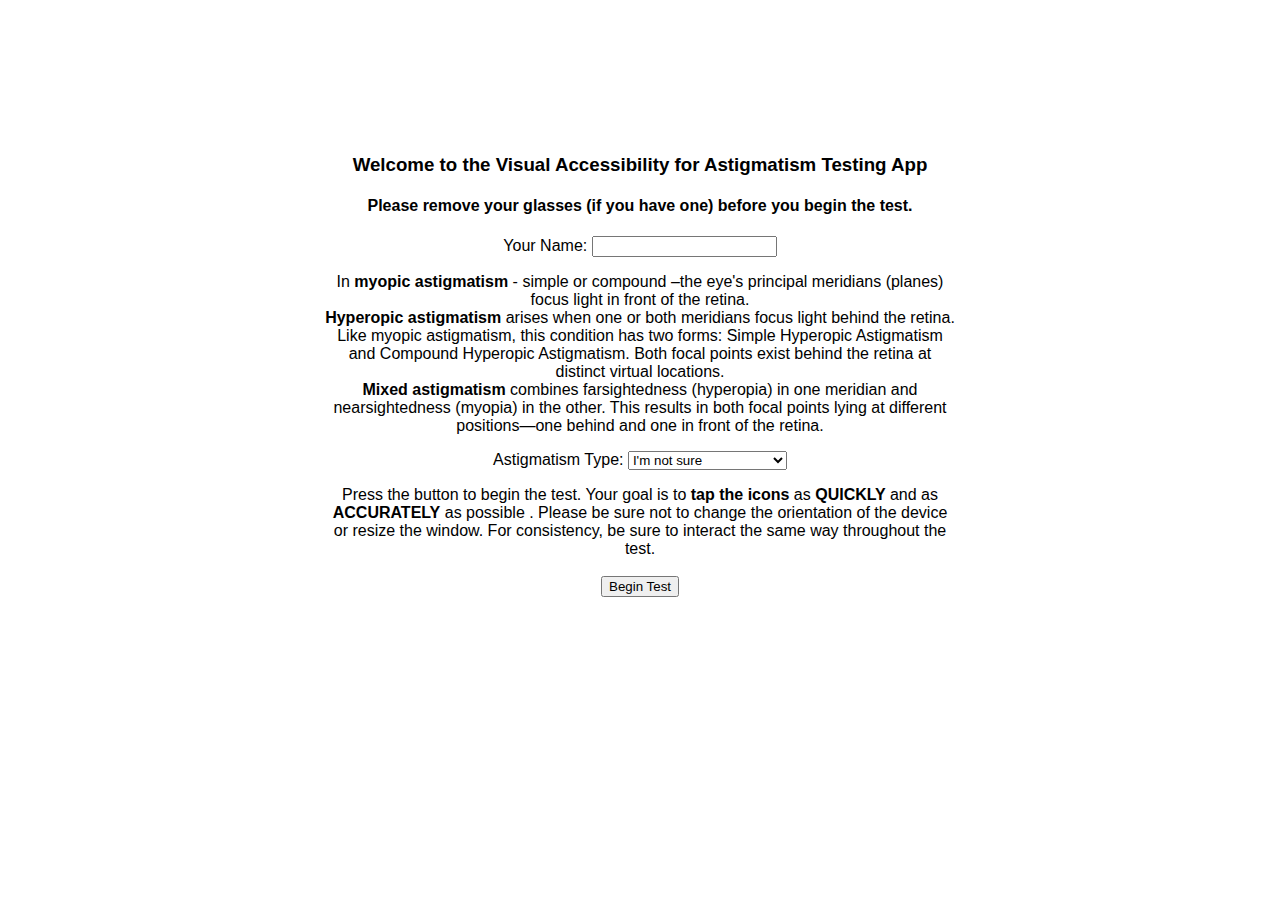
<file: index.html>
<!DOCTYPE html>
<html lang="en">
<head>
<meta charset="UTF-8">
<meta name="viewport" content="width=device-width, initial-scale=1.0">
<link rel="stylesheet" href="resources\css\styles.css">
<link rel="stylesheet" href="https://cdnjs.cloudflare.com/ajax/libs/font-awesome/5.15.4/css/all.min.css">
<script src="resources\js\ast.js" defer></script>
<title>Icon Compilation</title>
</head>
<body>
    <div id="start" class="centered w50">
        <h3>Welcome to the Visual Accessibility for Astigmatism Testing App</h3>
        <h4>Please remove your glasses (if you have one) before you begin the test.</h4>
        <p> Your Name: 
            <input id="name" type="text">
        </p>
        <p>
            In <strong>myopic astigmatism</strong> - simple or compound –the eye's principal meridians (planes) focus light in front of the retina. <br>
            <strong>Hyperopic astigmatism</strong> arises when one or both meridians focus light behind the retina. Like myopic astigmatism, this condition has two forms: Simple Hyperopic Astigmatism and Compound Hyperopic Astigmatism. Both focal points exist behind the retina at distinct virtual locations.
            <br><strong>Mixed astigmatism</strong> combines farsightedness (hyperopia) in one meridian and nearsightedness (myopia) in the other. This results in both focal points lying at different positions—one behind and one in front of the retina.
        </p>
        <p> Astigmatism Type:    
            <select id="type">
                <option value="notsure" selected>I'm not sure</option>
                <option value="myopic">Myopic Astigmatism</option>
                <option value="hyperopic">Hyperopic Astigmatism</option>
                <option value="mixed">Mixed Astigmatism</option>
            </select>
        <p>

        Press the button to begin the test. Your goal is to <strong>tap the 
         icons</strong> as 
         <strong>QUICKLY </strong> and as  <strong>ACCURATELY</strong> as possible . Please be sure not to change the orientation 
        of the device or resize the window. For consistency, be sure to interact the same way 
        throughout the test.
             <br><br>        
            <button id="start_button">Begin Test</button>
        </p>
    </div>

    <div class="centered">
        <div class="icon-container" id="iconContainer" >
        </div>
    
        <h1 class="prompt-container prompt" id="prompt-cont">
        </h1>

        <h1 class="prompt" id="notify"></h1>
        <div id="next-button"></div>


        <div id="results" class="centered"></div>
    </div>
</div>

</body>
</html>
</file>
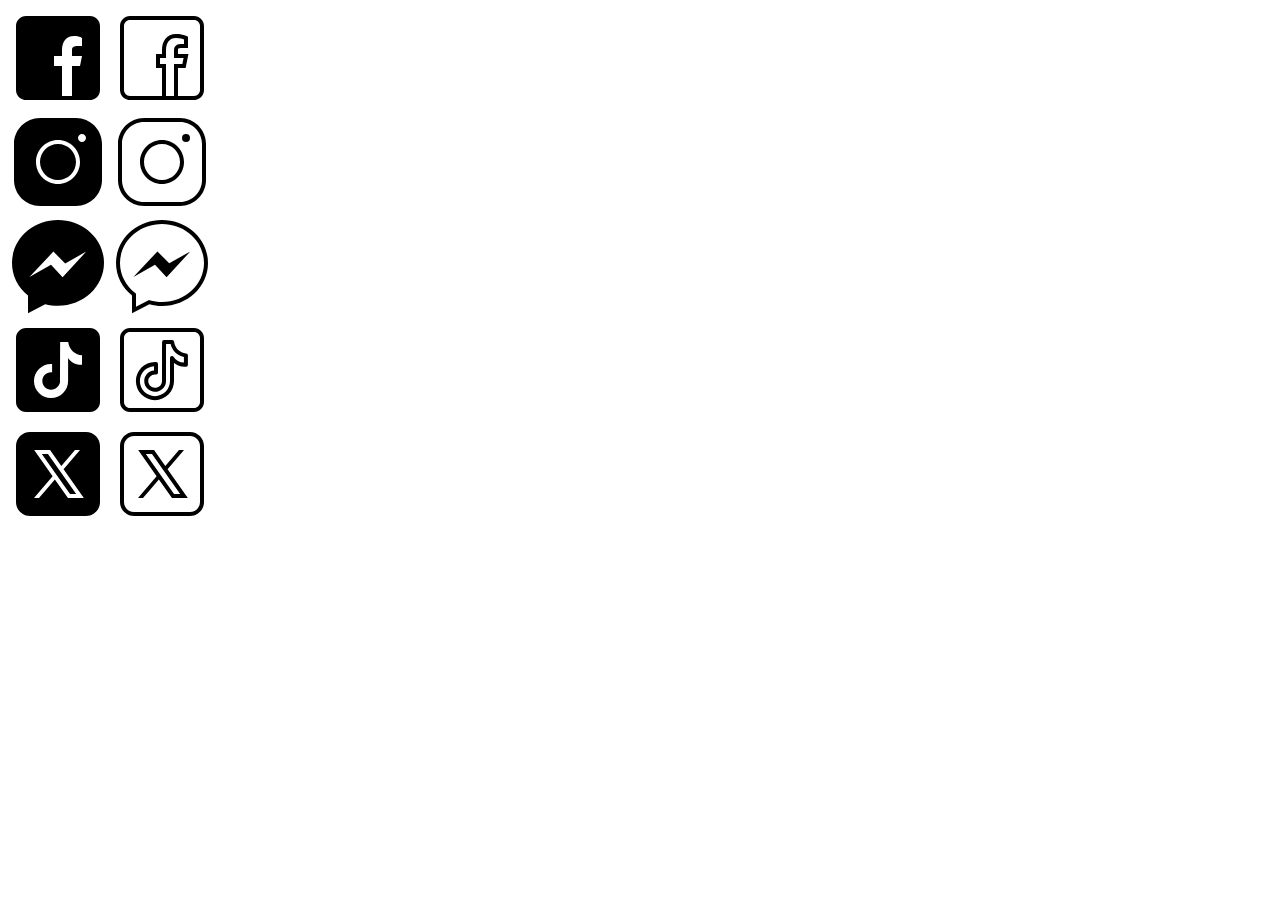
<file: test.html>
<!DOCTYPE html>
<html lang="en">
<head>
    <meta charset="UTF-8">
    <meta name="viewport" content="width=device-width, initial-scale=1.0">
    <link rel="stylesheet" href="resources\css\styles.css">
    <title>Document</title>
</head>
<body class="red">
    <div>
        <img src="resources\images\facebook-filled.svg" alt="1" id="1">
        <img src="resources\images\facebook-outlined.svg" alt="2" id="2">
    </div>

    <div>
        <img src="resources\images\instagram-filled.svg" alt="3" id="3">
        <img src="resources\images\instagram-outlined.svg" alt="4" id="4">
    </div>

    <div>
        <img src="resources\images\messenger-filled.svg" alt="5" id="5">
        <img src="resources\images\messenger-outlined.svg" alt="6" id="6"> 
    </div>

    <div>
        <img src="resources\images\tiktok-filled.svg" alt="5" id="5">
        <img src="resources\images\tiktok-outlined.svg" alt="6" id="6"> 
    </div>

    <div>
        <img src="resources\images\x-filled.svg" alt="5" id="5">
        <img src="resources\images\x-outlined.svg" alt="6" id="6">
    </div>

</body>
</html>
</file>
